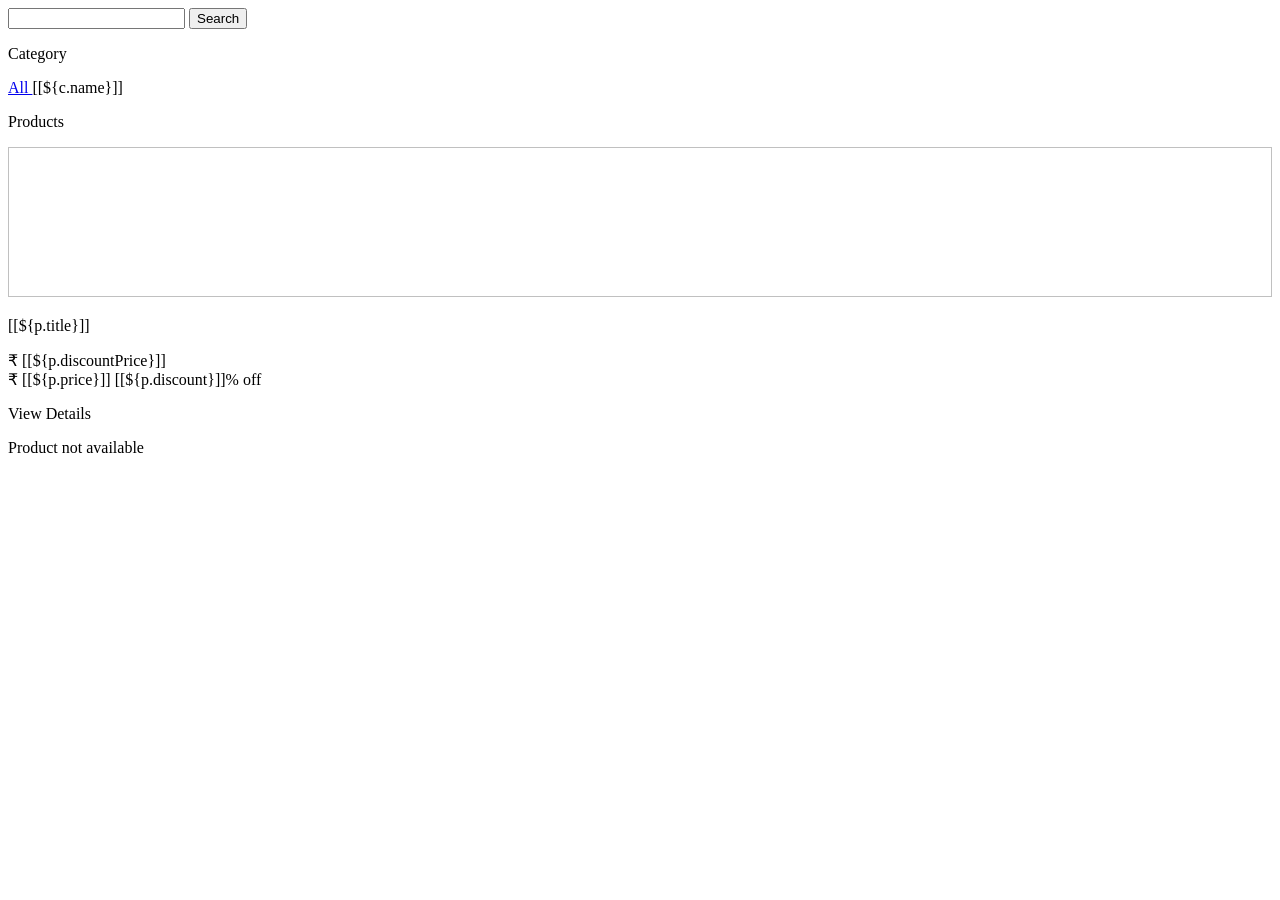
<file: target/classes/templates/product.html>
<!DOCTYPE html>
<html lang="en" xmlns:th="http://www.thymeleaf.org"
	th:replace="~{base::layout(~{::section})}">
<head>
<meta charset="ISO-8859-1">
<title>Insert title here</title>
</head>
<body>
	<section>
		<div class="container-fluid bg-primary p-5 mt-5 ">
			<div class="row">
				<div class="col-md-8 offset-md-2">
					<form>
						<div class="input-group">
							<input type="text" class="form-control" name="ch">
							<button class="btn btn-light text-dark ms-3 col-md-2">
								<i class="fa-solid fa-magnifying-glass"></i> Search
							</button>
						</div>
					</form>
				</div>
			</div>

		</div>


		<div class="container-fluid mt-1">
			<div class="row">

				<div class="col-md-2 p-0">

					<div class="card shadow-sm p-0 mb-5 bg-body-tertiary rounded">
						<div class="card-body">
							<div class="list-group">
								<p class="fs-5">Category</p>
								<a href="/products"
									th:classappend="${paramValue==''} ? 'active':''"
									class="list-group-item list-group-item-action"
									aria-current="true"> All </a> <a th:each="c:${categories}"
									th:href="@{'/products?category='+${c.name}}"
									th:classappend="${paramValue == c.name} ? 'active':''"
									class="list-group-item list-group-item-action">[[${c.name}]]</a>
							</div>
						</div>
					</div>
				</div>
				<div class="col-md-10">
					<div class="card shadow-sm p-3 mb-5 bg-body-tertiary rounded">
						<div class="card-body">
							<p class="fs-3 text-center">Products</p>
							<div class="row">

								<th:block th:if="${products.size >0}">
									<div class="col-md-3" th:each="p:${products}">
										<div class="card">
											<div class="card-body ">
												<img alt="" th:src="@{'/img/product_img/'+${p.image}}"
													width="100%" height="150px">
												<p class="fs-5 text-center">[[${p.title}]]</p>
												<div class="row text-center">
													<p class="fs-6 fw-bold ">
														<span>&#8377; [[${p.discountPrice}]]</span> <br> <span
															class="text-decoration-line-through text-secondary">&#8377;
															[[${p.price}]]</span> <span class="fs-6 text-success">[[${p.discount}]]%
															off </span>
													</p>
													<a th:href="@{'/product/'+${p.id}}"
														class="btn btn-primary col-md-6 offset-md-3">View
														Details</a>
												</div>
											</div>
										</div>
									</div>
								</th:block>
								<th:block th:unless="${products.size>0}">
								<p class="fs-4 text-center mt-4 text-danger">Product not available</p>
								</th:block>
							</div>

						</div>
					</div>

				</div>
			</div>
		</div>

	</section>
</body>
</html>
</file>
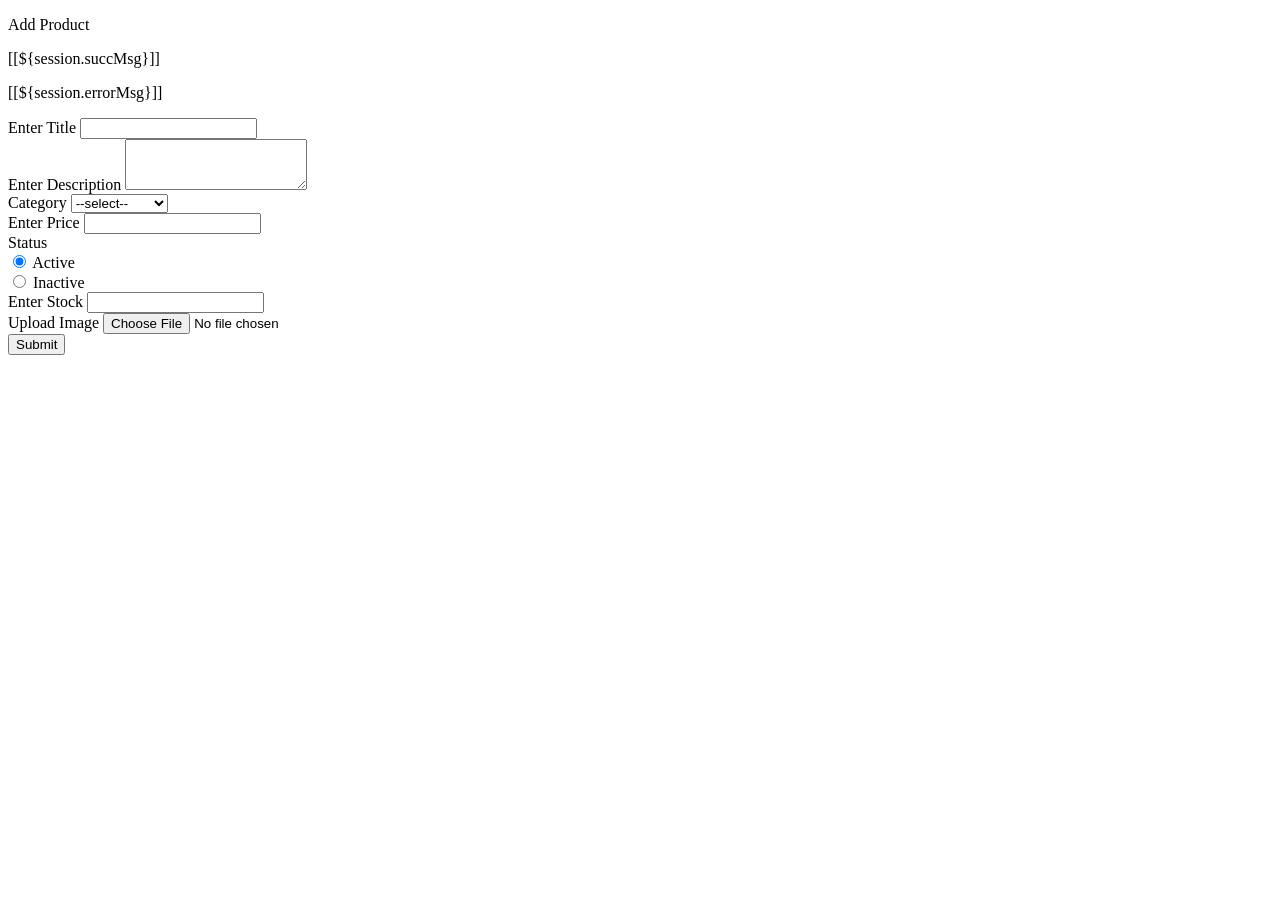
<file: target/classes/templates/admin/add_product.html>
<!DOCTYPE html>
<html lang="en" xmlns:th="http://www.thymeleaf.org"
	th:replace="~{base::layout(~{::section})}">
<head>
<meta charset="ISO-8859-1">
<title>Insert title here</title>
</head>
<body>
	<section>
		<div class="container p-5 mt-3">
			<div class="row">
				<div class="col-md-6 offset-md-3">
					<div class="card card-sh">
						<div class="card-header text-center ">
							<p class="fs-4">Add Product</p>

							<th:block th:if="${session.succMsg}">
								<p class="text-success fw-bold">[[${session.succMsg}]]</p>
								<th:block th:text="${@commnServiceImpl.removeSessionMessage()}"></th:block>
							</th:block>

							<th:block th:if="${session.errorMsg}">
								<p class="text-danger fw-bold">[[${session.errorMsg}]]</p>
								<th:block th:text="${@commnServiceImpl.removeSessionMessage()}"></th:block>
							</th:block>

						</div>
						<div class="card-body">
							<form action="/admin/saveProduct" method="post"
								enctype="multipart/form-data">
								<div class="mb-3">
									<label>Enter Title</label> <input type="text" name="title"
										class="form-control">
								</div>

								<div class="mb-3">
									<label>Enter Description</label>
									<textarea rows="3" cols="" class="form-control"
										name="description"></textarea>
								</div>

								<div class="mb-3">
									<label>Category</label> <select class="form-control"
										name="category">
										<option>--select--</option>
										<option th:each="c:${categories}">[[${c.name}]]</option>
									</select>
								</div>

								<div class="mb-3">
									<label>Enter Price</label> <input type="number" name="price"
										class="form-control">
								</div>
								<div class="mb-3">
									<label>Status</label>

									<div class="form-check">
										<input class="form-check-input" type="radio" checked
											value="true" name="isActive" id="flexRadioDefault1">
										<label class="form-check-label" for="flexRadioDefault1">
											Active </label>
									</div>
									<div class="form-check">
										<input class="form-check-input" type="radio" name="isActive"
											value="false" id="flexRadioDefault2"> <label
											class="form-check-label" for="flexRadioDefault2">
											Inactive </label>
									</div>

								</div>
								<div class="row">

									<div class="mb-3 col">
										<label>Enter Stock</label> <input type="text" name="stock"
											class="form-control">
									</div>

									<div class="mb-3 col">
										<label>Upload Image</label> <input type="file" name="file"
											class="form-control">
									</div>
								</div>
								<button class="btn btn-primary col-md-12">Submit</button>
							</form>
						</div>
					</div>
				</div>
			</div>
		</div>
	</section>
</body>
</html>
</file>
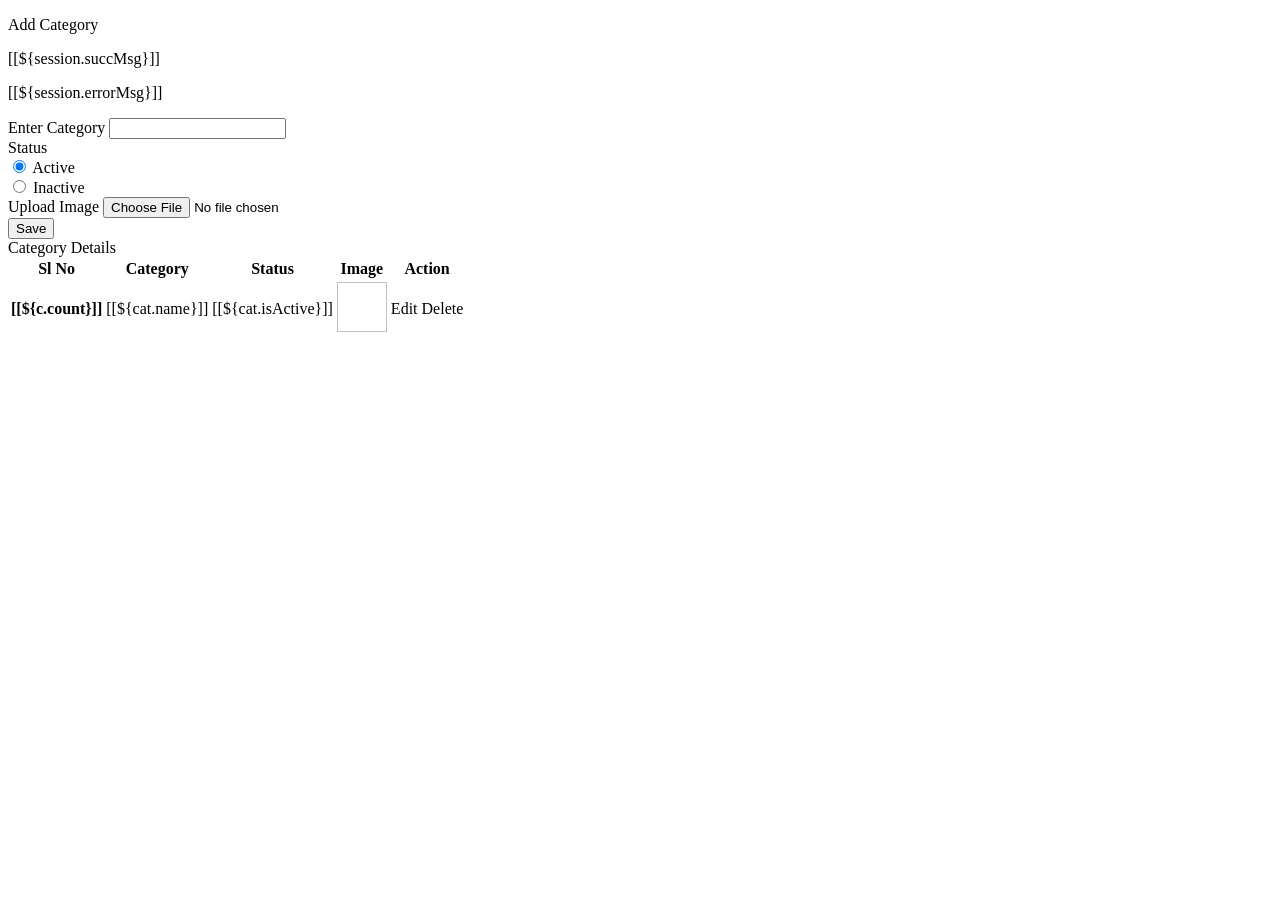
<file: target/classes/templates/admin/category.html>
<!DOCTYPE html>
<html lang="en" xmlns:th="http://www.thymeleaf.org"
	th:replace="~{base::layout(~{::section})}">
<head>
<meta charset="ISO-8859-1">
<title>Insert title here</title>
</head>
<body>
	<section>
		<div class="container-fluid p-5 mt-5">
			<div class="row">
				<div class="col-md-3">
					<div class="card card-sh">
						<div class="card-header text-center ">
							<p class="fs-4">Add Category</p>
							<th:block th:if="${session.succMsg}">
								<p class="text-success fw-bold">[[${session.succMsg}]]</p>
								<th:block th:text="${@commnServiceImpl.removeSessionMessage()}"></th:block>
							</th:block>

							<th:block th:if="${session.errorMsg}">
								<p class="text-danger fw-bold">[[${session.errorMsg}]]</p>
								<th:block th:text="${@commnServiceImpl.removeSessionMessage()}"></th:block>
							</th:block>

						</div>
						<div class="card-body">
							<form action="/admin/saveCategory" method="post"
								enctype="multipart/form-data">
								<div class="mb-3">
									<label>Enter Category</label> <input type="text" name="name"
										class="form-control">
								</div>

								<div class="mb-3">
									<label>Status</label>

									<div class="form-check">
										<input class="form-check-input" type="radio" checked
											value="true" name="isActive" id="flexRadioDefault1">
										<label class="form-check-label" for="flexRadioDefault1">
											Active </label>
									</div>
									<div class="form-check">
										<input class="form-check-input" type="radio" name="isActive"
											value="false" id="flexRadioDefault2"> <label
											class="form-check-label" for="flexRadioDefault2">
											Inactive </label>
									</div>

								</div>

								<div class="mb-3">
									<label>Upload Image</label> <input type="file" name="file"
										class="form-control">
								</div>
								<button class="btn btn-primary col-md-12 mt-2">Save</button>
							</form>
						</div>
					</div>
				</div>

				<div class="col-md-8">
					<div class="card card-sh">
						<div class="card-header text-center fs-4">Category Details</div>
						<div class="card-body">
							<table class="table">
								<thead>
									<tr>
										<th scope="col">Sl No</th>
										<th scope="col">Category</th>
										<th scope="col">Status</th>
										<th scope="col">Image</th>
										<th scope="col">Action</th>
									</tr>
								</thead>
								<tbody>
									<tr th:each="cat,c:${categorys}">
										<th scope="row">[[${c.count}]]</th>
										<td>[[${cat.name}]]</td>
										<td>[[${cat.isActive}]]</td>
										<td><img
											th:src="@{'/img/category_img/'+${cat.imageName}}"
											width="50px" height="50px"></td>
										<td><a th:href="@{'/admin/loadEditCategory/'+${cat.id}}" class="btn btn-primary btn-sm"><i
												class="fa-solid fa-pen-to-square  fa-1x"></i> Edit </a> 
												
											<a
											th:href="@{'/admin/deleteCategory/'+${cat.id}}"
											class="btn btn-danger btn-sm"><i
												class="fa-solid fa-trash  fa-1x"></i>Delete</a></td>
									</tr>

								</tbody>
							</table>
						</div>
					</div>

				</div>

			</div>
		</div>
	</section>
</body>
</html>
</file>
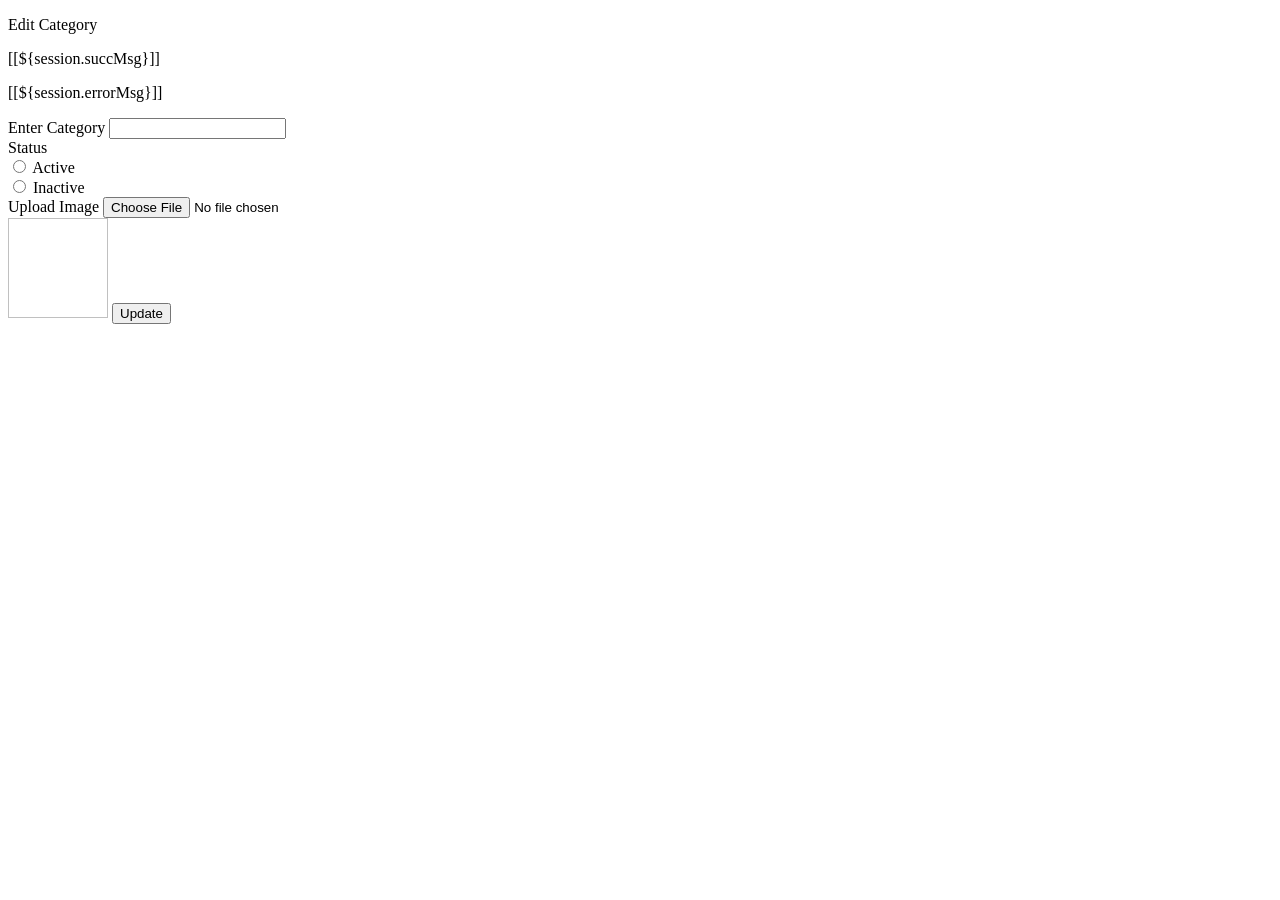
<file: target/classes/templates/admin/edit_category.html>
<!DOCTYPE html>
<html lang="en" xmlns:th="http://www.thymeleaf.org"
	th:replace="~{base::layout(~{::section})}">
<head>
<meta charset="ISO-8859-1">
<title>Insert title here</title>
</head>
<body>
	<section>
		<div class="container-fluid p-5 mt-5">
			<div class="row">
				<div class="col-md-3 offset-md-5">
					<div class="card card-sh">
						<div class="card-header text-center ">
							<p class="fs-4">Edit Category</p>
							<th:block th:if="${session.succMsg}">
								<p class="text-success fw-bold">[[${session.succMsg}]]</p>
								<th:block th:text="${@commnServiceImpl.removeSessionMessage()}"></th:block>
							</th:block>

							<th:block th:if="${session.errorMsg}">
								<p class="text-danger fw-bold">[[${session.errorMsg}]]</p>
								<th:block th:text="${@commnServiceImpl.removeSessionMessage()}"></th:block>
							</th:block>

						</div>
						<div class="card-body">
							<form action="/admin/updateCategory" method="post"
								enctype="multipart/form-data">
								<input type="hidden" name="id" th:value="${category.id}">
								<div class="mb-3">
									<label>Enter Category</label> <input type="text" name="name"
										th:value="${category.name}" class="form-control">
								</div>

								<div class="mb-3">
									<label>Status</label>

									<div class="form-check">
										<input class="form-check-input" type="radio"
											th:checked="${category.isActive==true}" value="true"
											name="isActive" id="flexRadioDefault1"> <label
											class="form-check-label" for="flexRadioDefault1">
											Active </label>
									</div>
									<div class="form-check">
										<input class="form-check-input" type="radio" name="isActive"
											th:checked="${category.isActive==false}" value="false"
											id="flexRadioDefault2"> <label
											class="form-check-label" for="flexRadioDefault2">
											Inactive </label>
									</div>

								</div>

								<div class="mb-3">
									<label>Upload Image</label> <input type="file" name="file"
										class="form-control">
								</div>
								<img th:src="@{'/img/category_img/'+${category.imageName}}"
									width="100px" height="100px">
								<button class="btn btn-primary col-md-12 mt-2">Update</button>
							</form>
						</div>
					</div>
				</div>



			</div>
		</div>
	</section>
</body>
</html>
</file>
